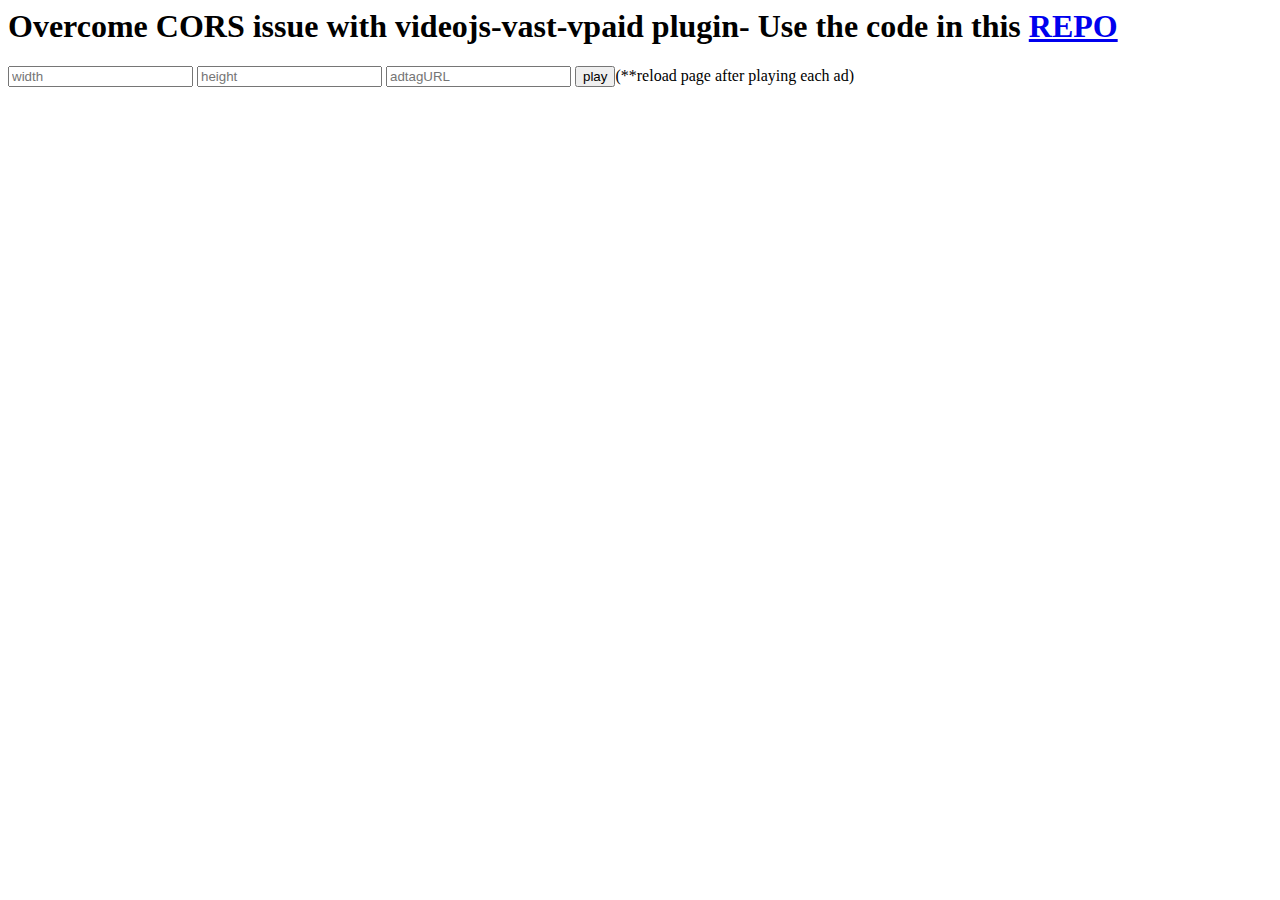
<file: index.html>
<html>
<head>
<meta http-equiv="Content-Type" content="text/html; charset=utf-8" />
<meta name="Description" content="Overcome CORS issue with videojs-vast-vpaid plugin" />
<meta name="Author" content="Manu Mohan T">
</head>
<body>
<h1>Overcome CORS issue with videojs-vast-vpaid plugin- Use the code in this <a href='https://github.com/manumohant/manumohant.github.io'>REPO</a></h1>
<input type='text' placeholder='width' id='wd' />
<input type='text' placeholder='height' id='ht' />
<input type='text' placeholder='adtagURL' id='adurl' />
<input type='button' value='play'  name='PLay' onclick='loadScript();'/>(**reload page after playing each ad)
<div>
    <script id="playerConf">
       
    function loadScript() {

        var playerwidth = document.getElementById('wd').value;
        var playerheight = document.getElementById('ht').value;
        var ismuted = true;
        var url = document.getElementById('adurl').value;
        var script = document.createElement("script")
        script.type = "text/javascript";
        var css = document.createElement("link");
        css.href = "consolidStyle.css";
        css.rel = "stylesheet";
        document.getElementsByTagName("head")[0].appendChild(css);
        var qs = { "width": playerwidth, "height": playerheight, "ismuted": ismuted, "url": url };
        script.id = "consolidJS";
        script.src = "sole.js#" + JSON.stringify(qs);
        document.getElementsByTagName("head")[0].appendChild(script);
    }
    
    
    </script>
</div>
</body>
</html>
</file>
